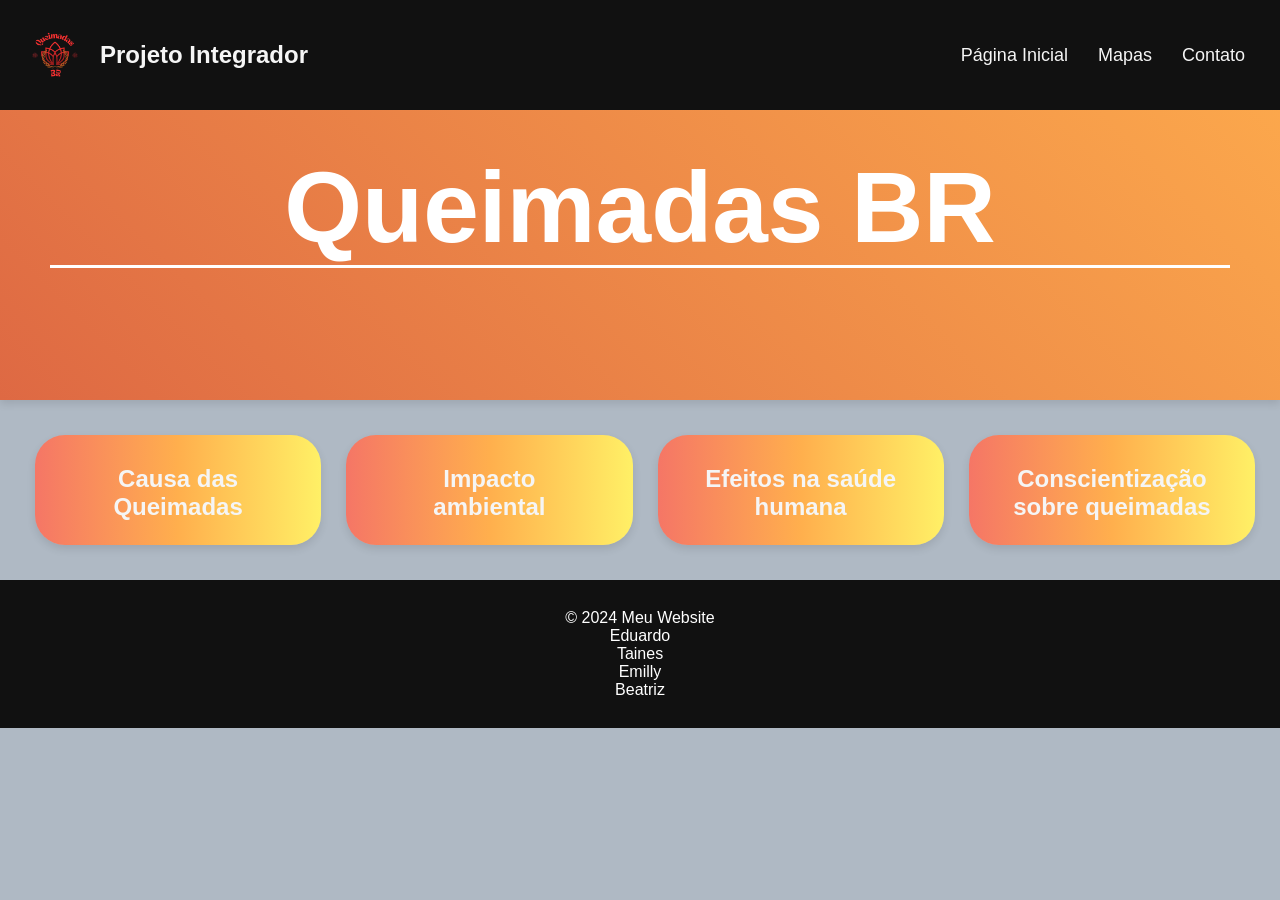
<file: index.html>
<!DOCTYPE html>
<html>
<head>
    <meta charset='utf-8'>
    <meta http-equiv='X-UA-Compatible' content='IE=edge'>
    <title>Queimadas BR</title>
    <meta name='viewport' content='width=device-width, initial-scale=1'>
    <link rel='stylesheet' type='text/css' media='screen' href='dado.css'>
    <script src='dados.js'></script>
</head>
<body>
    <header>
        <img src="imagens/logo.png" width="70px" height="70px">
        <div class="logo"><a href="index.html">Projeto Integrador</a></div>
        <nav>
            <ul>
                <li><a href="index.html">Página Inicial</a></li>
                <li><a href="https://panorama.sipam.gov.br/painel-do-fogo/">Mapas</a></li>
                <li><a href="mailto:eduardonofa@gmail.com.br">Contato</a></li>
            </ul>
        </nav>
    </header>

    <section class="boquis1">
        <div class="box1">
            <h1>Queimadas BR</h1>
        </div>
    </section>
    <section class="boquis">
        <div class="box">
            <a href="causadasqueimadas.html">
            <h2>Causa das</h2>
            <h2>Queimadas</h2>
            </a>
            </div>
        </div>
        <div class="box">
            <a href="impactoambiental.html">
            <h2>Impacto</h2>
            <h2> ambiental</h2>
            </a>
            </div>
        </div>
        <div class="box">
            <a href="efeitossaude.html">
            <h2>Efeitos na saúde humana</h2>
            </a>
        </div>
        </div>
        <div class="box">
            <a href="conscientização.html">
            <h2>Conscientização</h2>
            <h2>sobre queimadas</h2>
            </a>
            </div>
        </div>
    </section>

    <footer>
        <p>&copy; 2024 Meu Website</p>
        <p>Eduardo</p>
        <p>Taines</p>
        <p>Emilly</p>
        <p>Beatriz</p>
    </footer>
</body>
</html>
</file>
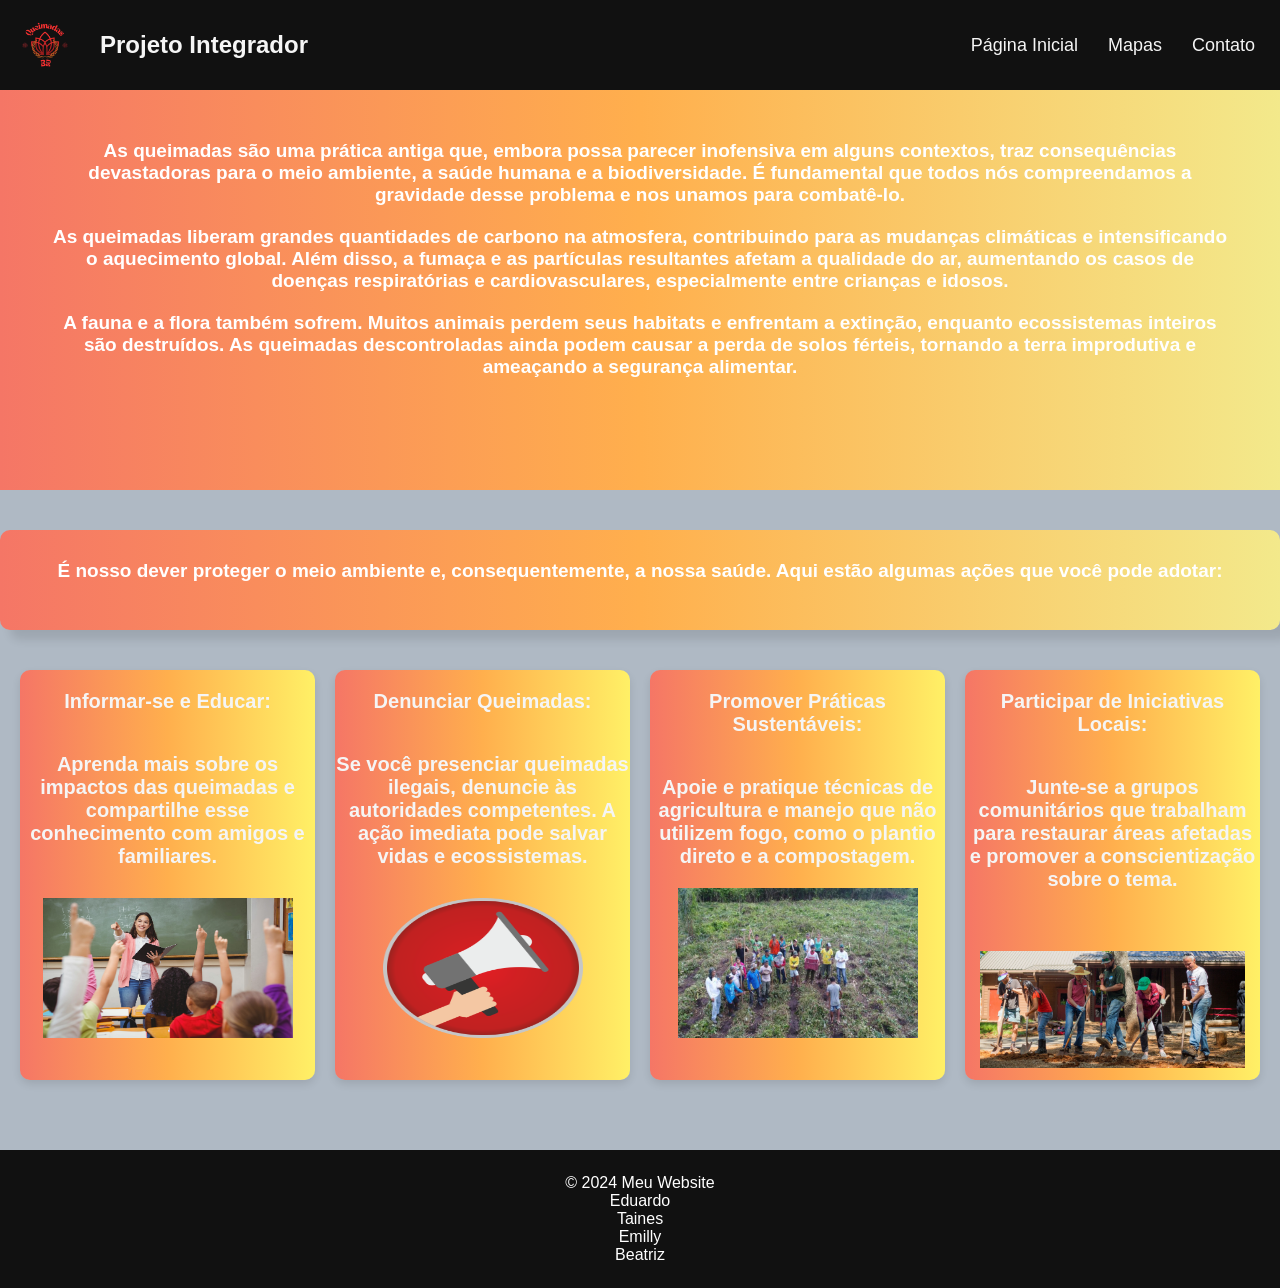
<file: conscientização.html>
<!DOCTYPE html>
<html>
<head>
    <meta charset='utf-8'>
    <meta http-equiv='X-UA-Compatible' content='IE=edge'>
    <title>Queimadas BR</title>
    <meta name='viewport' content='width=device-width, initial-scale=1'>
    <link rel='stylesheet' type='text/css' media='screen' href='dado5.css'>
    <script src='dados5.js'></script>
</head>
<body>
    <header>
        <img src="imagens/logo.png" width="70px" height="70px">
        <div class="logo"><a href="index.html">Projeto Integrador</a></div>
        <nav>
            <ul>
                <li><a href="index.html">Página Inicial</a></li>
                <li><a href="https://panorama.sipam.gov.br/painel-do-fogo/">Mapas</a></li>
                <li><a href="mailto:eduardonofa@gmail.com.br">Contato</a></li>
            </ul>
        </nav>
    </header>

    <section class="boquis1">
        <div class="box1">
            <h1>As queimadas são uma prática antiga que, embora possa parecer inofensiva em alguns contextos, traz consequências devastadoras para o meio ambiente, a saúde humana e a biodiversidade. É fundamental que todos nós compreendamos a gravidade desse problema e nos unamos para combatê-lo.</h1>
            <h1>As queimadas liberam grandes quantidades de carbono na atmosfera, contribuindo para as mudanças climáticas e intensificando o aquecimento global. Além disso, a fumaça e as partículas resultantes afetam a qualidade do ar, aumentando os casos de doenças respiratórias e cardiovasculares, especialmente entre crianças e idosos.</h1>
            <h1>A fauna e a flora também sofrem. Muitos animais perdem seus habitats e enfrentam a extinção, enquanto ecossistemas inteiros são destruídos. As queimadas descontroladas ainda podem causar a perda de solos férteis, tornando a terra improdutiva e ameaçando a segurança alimentar.</h1>
        </div>
    </section>

    <img src="imagens/floresta-chamas-california.webp" class="img2">

    <section class="boquis2">
        <div class="box2">
            <h1>É nosso dever proteger o meio ambiente e, consequentemente, a nossa saúde. Aqui estão algumas ações que você pode adotar:</h1>
        </div>
    </section>
    
    <section class="boquis">
        <div class="box">
            <h2>Informar-se e Educar:</h2>
            <h2>Aprenda mais sobre os impactos das queimadas e compartilhe esse conhecimento com amigos e familiares.</h2>
            <img src="imagens/ser-professor.jpg" width="250px" height="150px" class="img10">
            </div>
        </div>
        <div class="box">
            <h2>Denunciar Queimadas:</h2>
            <h2>Se você presenciar queimadas ilegais, denuncie às autoridades competentes. A ação imediata pode salvar vidas e ecossistemas.</h2>
            <img src="imagens/denuncia.png" width="200px" height="150px" class="img10">
            </div>
        </div>
        <div class="box">
            <h2>Promover Práticas Sustentáveis:</h2>
            <h2>Apoie e pratique técnicas de agricultura e manejo que não utilizem fogo, como o plantio direto e a compostagem.</h2>
            <img src="imagens/WhatsApp-Image-2019-02-27-at-21.48.49-2-768x576-768x432.jpg" width="240px" height="150px">
        </div>
        </div>
        <div class="box">
            <h2>Participar de Iniciativas Locais:</h2>
            <h2>Junte-se a grupos comunitários que trabalham para restaurar áreas afetadas e promover a conscientização sobre o tema.</h2>
            <img src="imagens/grupo-cavando-terra-com-pá.webp" class="img11">
            </div>
        </div>
    </section>

    <footer>
        <p>&copy; 2024 Meu Website</p>
        <p>Eduardo</p>
        <p>Taines</p>
        <p>Emilly</p>
        <p>Beatriz</p>
    </footer>
</body>
</html>
</file>
<file: dado.css>
* {
    margin: 0;
    padding: 0;
    box-sizing: border-box;
    font-family: 'Arial', sans-serif;
}

body {
    background-color: rgb(175, 185, 196);
}
header {
    display: flex;
    justify-content: space-between;
    align-items: center;
    padding: 20px;
    background-color: #111;
    color: #fff;
    position: fixed;
    width: 100%;
    top: 0;
    z-index: 1000;
}
header .logo {
    font-size: 24px;
    font-weight: bold;
    position: absolute;
    left: 100px;
}
header .logo a
{
    text-decoration: none;
    color: whitesmoke;
}
header .logo a:hover
{
    color: whitesmoke;
    text-decoration: none;
}
header h1
{
    position: absolute;
    left: 100px;
}
nav ul {
    display: flex;
    list-style: none;
    color: whitesmoke;
}

nav ul li {
    margin: 0 15px;
}

nav ul li a {
    color: whitesmoke;
    text-decoration: none;
    font-size: 18px;
}
nav ul li a:hover
{
    color: red;
}
.boquis {
    display: flex;
    justify-content: space-around;
    padding: 30px;
    position: relative;
    top: 100px;
    padding-right: 5px;
}

.box {
    background: linear-gradient(90deg, #f57666, #ffaf4d, #fff066);
    border-radius: 30px;
    padding: 30px;
    box-shadow: 0px 4px 8px rgba(0, 0, 0, 0.1);
    transition: transform 0.3s ease, box-shadow 0.3s ease;
    transition: background 1s;
    margin: 5px;
    margin-right: 20px;
    animation: bounce 3s infinite;
    width: 325px;
    height: 110px;
    text-align: center;     
}
@keyframes bounce {
    0%, 20%, 50%, 80%, 100% {
        transform: translateY(0);
    }
    40% {
        transform: translateY(-20px);
    }
    60% {
        transform: translateY(-15px);
    }
}

.box:hover {
    transform: translateY(-10px);
    box-shadow: 0px 10px 15px rgba(0, 0, 0, 0.2);
}

.box a
{
    text-decoration: none;
    color: whitesmoke;
}

.boquis1 {
    display: flex;
    justify-content: space-around;
    position: relative;
    top: 100px;
}

.box1 {
    background: linear-gradient(45deg, #d35140, #ffaf4d, #d3c43f);
    padding: 50px;
    box-shadow: 0px 4px 8px rgba(0, 0, 0, 0.1);
    transition: transform 0.3s ease, box-shadow 0.3s ease;
    text-align: center;
    width: 1700px;
    height: 300px;
    transition: background 1s;
    animation: gradientAnimation 2s ease infinite;
    background-size: 300% 300%;
}

@keyframes gradientAnimation {
    0% {
        background-position: 0% 50%;
    }
    50% {
        background-position: 100% 50%;
    }
    100% {
        background-position: 0% 50%;
    }
}

.box1 h1 {
    font-size: 100px;
    color: #ffffff;
    border-bottom-style: solid;
}

footer {
    background-color: #111;
    color: #fff;
    text-align: center;
    padding: 29px;
    position: relative;
    top: 100px;
    bottom: 0;
    width: 100%;
}
@media screen and (max-width: 768px) {
    header {
        background-color: #111;
        align-items: flex-start;
        padding: 10px;
    }

    header .logo {
        position: static;
        margin-bottom: 10px;
    }

    header h1 {
        position: static;
        margin-bottom: 10px;
    }

    nav ul {
        flex-direction: column;
        width: 100%;
        padding: 0;
    }

    nav ul li {
        margin: 10px 0;
    }

    .boquis {
        flex-direction: column;
        align-items: center;
        padding: 15px;
    }

    .box {
        width: 90%;
        margin-right: 0;
        margin-bottom: 15px;
    }

    .box1 {
        width: 100%;
        padding: 20px;
    }

    .box1 h1 {
        font-size: 30px;
        padding-top: 125px;
    }

    footer {
        padding: 15px;
    }
}
</file>
<file: dado5.css>
* {
    margin: 0;
    padding: 0;
    box-sizing: border-box;
    font-family: 'Arial', sans-serif;
}

body {
    background-color: rgb(175, 185, 196);
}
header {
    display: flex;
    justify-content: space-between;
    align-items: center;
    padding: 10px;
    background-color: #111;
    color: #fff;
    position: fixed;
    width: 100%;
    top: 0;
    z-index: 1000;
}
header .logo {
    font-size: 24px;
    font-weight: bold;
    position: absolute;
    left: 100px;
}
header .logo a
{
    text-decoration: none;
    color: whitesmoke;
}
header .logo a:hover
{
    color: whitesmoke;
    text-decoration: none;
}
header h1
{
    position: absolute;
    left: 100px;
}
nav ul {
    display: flex;
    list-style: none;
    color: whitesmoke;
}

nav ul li {
    margin: 0 15px;
}

nav ul li a {
    color: whitesmoke;
    text-decoration: none;
    font-size: 18px;
}
nav ul li a:hover
{
    color: red;
}

.img2
{
    position: absolute;
    width: 0px;
    height: 0px;
}

.img1
{
    position: absolute;
    top: 800px;
    left: 50px;
    border-style: solid;
    width: 500px;
    border-color: #fff066;
}

.img10
{
    padding-top: 10px;
}

.img11
{
    width: 90%;
    position: relative;
    top: 40px;
}
.boquis {
    display: flex;
    justify-content: space-around;
    padding: 20px;
    position: relative;
    top: 550px;
    padding-right: 0px;
}

.box {
    background: linear-gradient(90deg, #f57666, #ffaf4d, #fff066);
    border-radius: 10px;
    box-shadow: 0px 4px 8px rgba(0, 0, 0, 0.1);
    transition: transform 0.3s ease, box-shadow 0.3s ease;
    margin-right: 20px;
    width: 450px;
    height: 410px;
    text-align: center;
}

.boquis1 {
    justify-content: space-around;
    position: absolute;
    top: 90px;
    text-align: center;
    transition: background 1s ease; 
}

.box h2
{
    color: whitesmoke;
    padding-bottom: 20px;
    font-size: 20px;
    padding-top: 20px;
}

.box1 {
    background: linear-gradient(90deg, #f57666, #ffaf4d, #f3e98b);
    padding: 50px;
    width: 100%;
    height: 400px;
    transition: background 1s;
}
.box1 h1 {
    font-size: 19px;
    color: #ffffff;
    padding-bottom: 20px;
}

.boquis2 {
    justify-content: space-around;
    position: relative;
    top: 530px;
}

.box2 {
    background: linear-gradient(90deg, #f57666, #ffaf4d, #f3e98b);
    padding: 30px;
    box-shadow: 10px 10px 10px rgba(0, 0, 0, 0.1);
    transition: transform 0.3s ease, box-shadow 0.3s ease;
    width: 100%;
    height: 100px;
    border-radius: 10px;
}
.box2 h1 {
    font-size: 19px;
    color: #ffffff;
    padding-bottom: 20px;
    text-align: center;
}

.boquis3 {
    justify-content: space-around;
    position: absolute;
    top: 800px;
}

.box3 {
    background: linear-gradient(90deg, #f57666, #ffaf4d, #f3e98b);
    padding: 30px;
    box-shadow: 10px 10px 10px rgba(0, 0, 0, 0.1);
    transition: transform 0.3s ease, box-shadow 0.3s ease;
    width: 200px;
    height: 200px;
    transition: background 1s;
    border-radius: 10px;
}
.box3 h1 {
    font-size: 19px;
    color: #ffffff;
    padding-bottom: 20px;
}

footer {
    background-color: #111;
    color: #fff;
    text-align: center;
    padding: 24px;
    position: relative;
    top: 600px;
    bottom: 100%;
    width: 100%;
}

@media (max-width: 768px) {
    header {
        flex-direction: column;
        align-items: flex-start;
    }

    header .logo {
        position: relative;
        left: 0;
        margin-bottom: 10px;
    }

    nav ul {
        flex-direction: column;
        padding: 0;
    }

    nav ul li {
        margin: 5px 0;
    }

    .img1, .img2 {
        width: 0px;
        max-width: 100%;
        margin: 20px auto;
        position: relative;
    }

    .boquis {
        flex-direction: column;
        align-items: center;
        top: 230px;
        margin-bottom: 50px;
    }

    .box {
        width: 95%;
        height: 400px;
        margin-bottom: 10px;
    }
    .boquis1
    {
        position: relative;
        top: 220px;
    }
    .box1 {
        width: 100%;
        height: 650px;
        padding: 20px;
        text-align: center;
    }
    .box1 h1
    {
        font-size: 16px;
    }
    .box2
    {
        width: 90%;
        height: 200px;
        position: relative;
        padding: 20px;
        text-align: center;
        bottom: 320px;
        left: 17px;
    }
    footer {
        position: relative;
        top: 200px;
        margin-top: 20px;
        width: 100%;
    }
    .img11
    {
        width: 90%;
        position: relative;
        top: 00px;
    }
}
</file>
